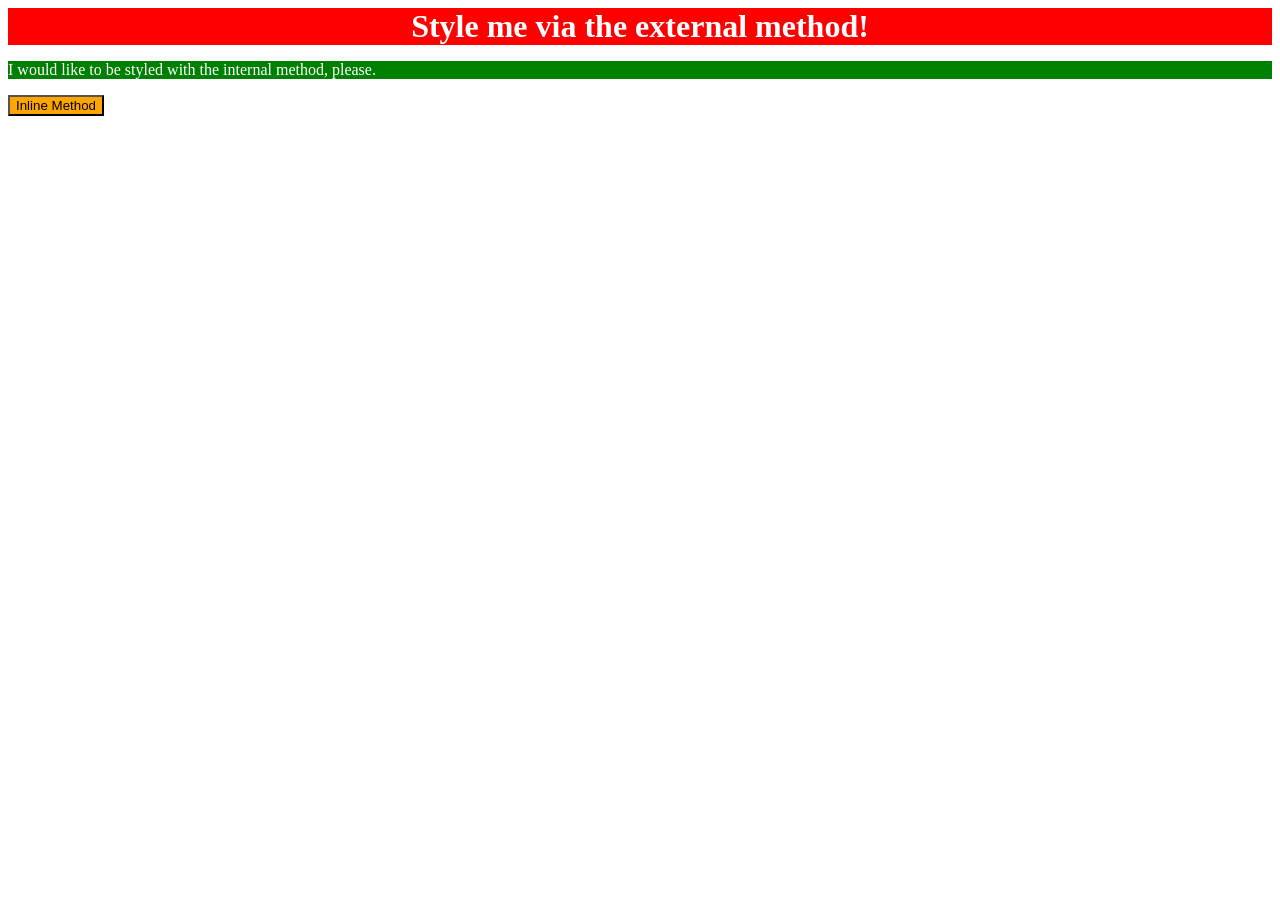
<file: foundations/intro-to-css/01-css-methods/index.html>
<!DOCTYPE html>
<html lang="en">
  <head>
    <meta charset="UTF-8">
    <meta http-equiv="X-UA-Compatible" content="IE=edge">
    <meta name="viewport" content="width=device-width, initial-scale=1.0">
    <link rel="stylesheet" href="style.css">
    <title>Methods for Adding CSS</title>

    <style>
      #internal {
        color: white;
        background-color: green;
      }
    </style>

  </head>
  <body>
    <div id = "external">Style me via the external method!</div>
    <p id="internal">I would like to be styled with the internal method, please.</p>
    <button style="background-color: orange;">Inline Method</button>
  </body>
</html>
</file>
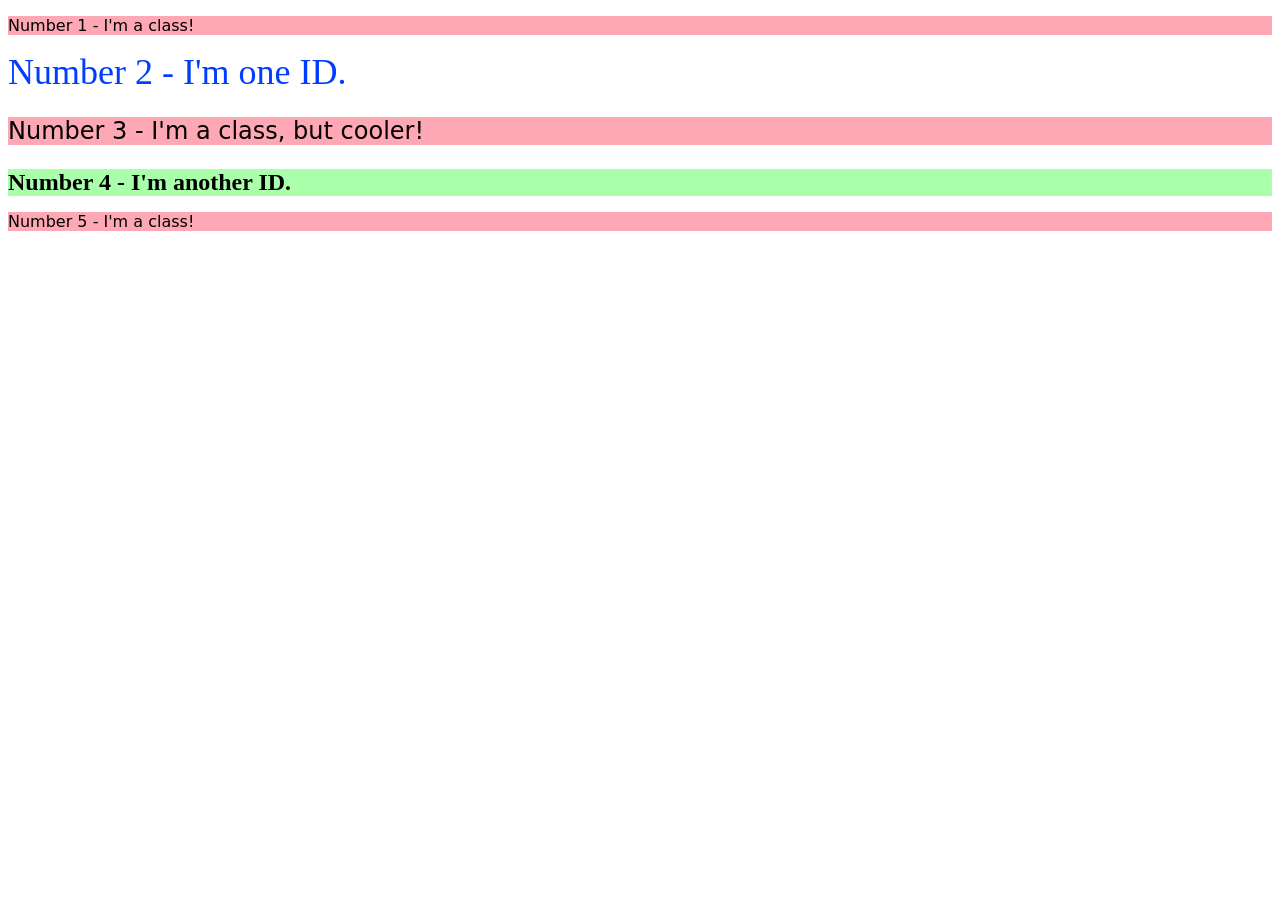
<file: foundations/intro-to-css/02-class-id-selectors/index.html>
<!DOCTYPE html>
<html lang="en">
  <head>
    <meta charset="UTF-8">
    <meta http-equiv="X-UA-Compatible" content="IE=edge">
    <meta name="viewport" content="width=device-width, initial-scale=1.0">
    <title>Class and ID Selectors</title>
    <link rel="stylesheet" href="style.css">
  </head>
  <body>
    <p class="classOne">Number 1 - I'm a class!</p>
    <div id="two">Number 2 - I'm one ID.</div>
    <p class="classOne cooler">Number 3 - I'm a class, but cooler!</p>
    <div id="four">Number 4 - I'm another ID.</div>
    <p class="classOne">Number 5 - I'm a class!</p>
  </body>
</html>
</file>
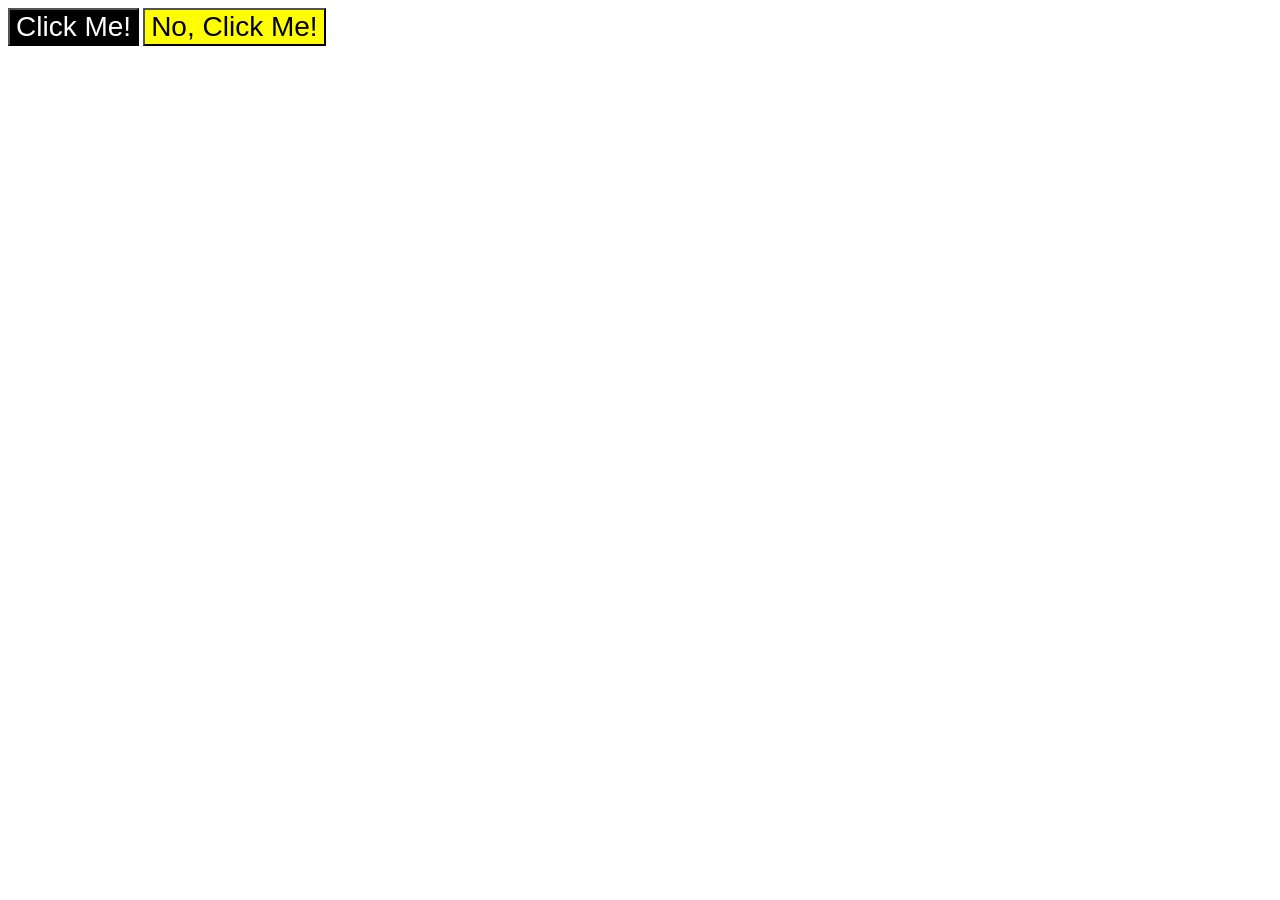
<file: foundations/intro-to-css/03-grouping-selectors/index.html>
<!DOCTYPE html>
<html lang="en">
  <head>
    <meta charset="UTF-8">
    <meta http-equiv="X-UA-Compatible" content="IE=edge">
    <meta name="viewport" content="width=device-width, initial-scale=1.0">
    <title>Grouping Selectors</title>
    <link rel="stylesheet" href="style.css">
  </head>
  <body>
    <button class="first">Click Me!</button>
    <button class="second">No, Click Me!</button>
  </body>
</html>
</file>
<file: foundations/intro-to-css/01-css-methods/style.css>
#external {
    color: white;
    background-color: red;
    font-weight: bold;
    font-size: xx-large;
    text-align: center;
}
</file>
<file: foundations/intro-to-css/02-class-id-selectors/style.css>
/* Add CSS Styling */

.classOne {
    background-color:  #FFA8B5;
    font-family: Verdana, "DejaVu Sans" ,sans-serif;
}

.cooler {
    font-size: 24px;
}

#two {
    color: #003dff;
    font-size: 36px;
}

#four {
    background-color: #aaffab;
    font-size: 24px;
    font-weight: bold;
}
</file>
<file: foundations/intro-to-css/03-grouping-selectors/style.css>
/* Add CSS Styling */

.first {
    color: white;
    background-color: black;
}

.second {
    background-color: yellow;
}

.first,
.second {
    font-size: 28px;
    font-family: Helvetica, 'Times New Roman', sans-serif;
}
</file>
